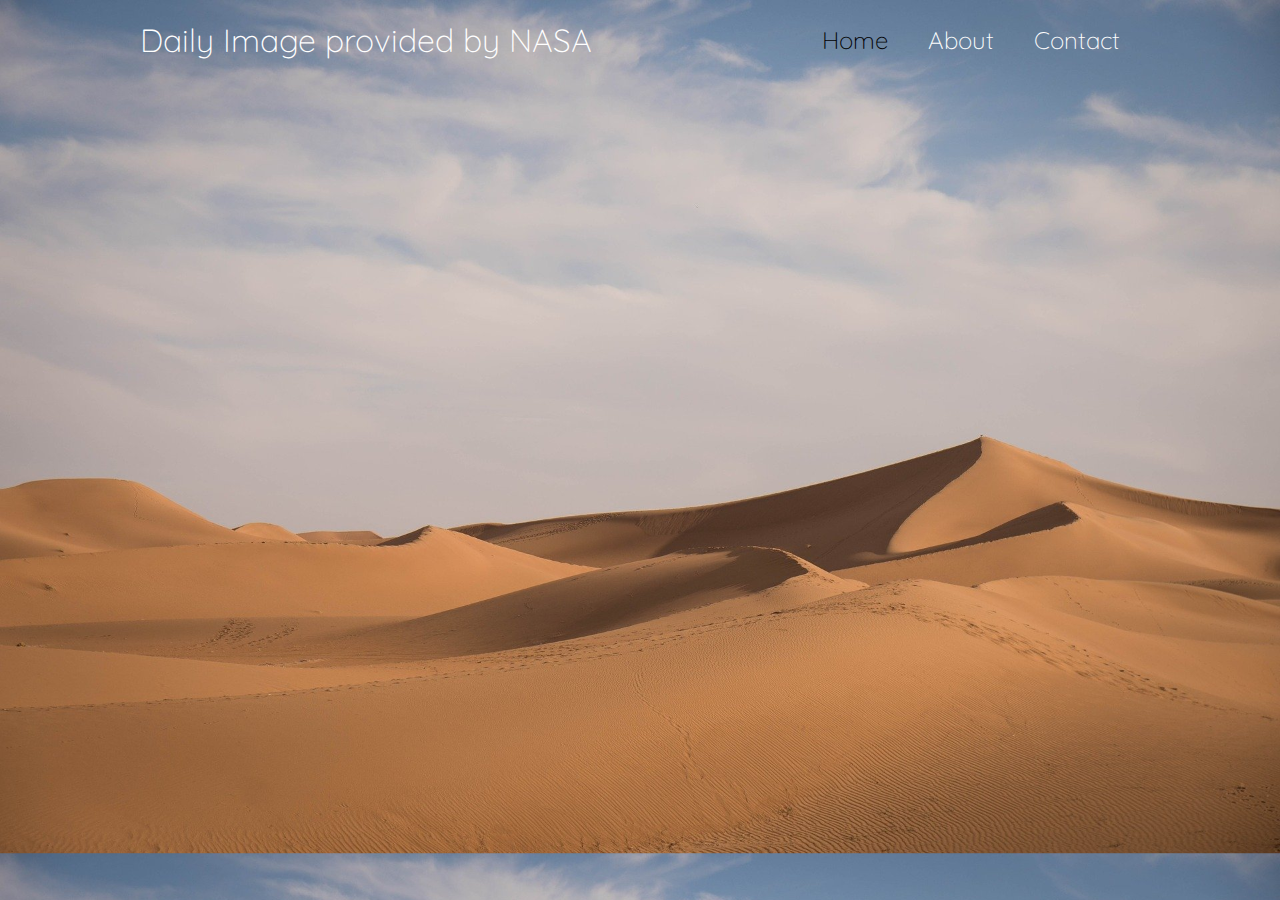
<file: index.html>
<!DOCTYPE html>
<html>
  <head>
    <meta charset="utf-8">
    <meta name="viewport" content="width=device-width">
    <title>Astronomy Picture of the Day</title>
    <link href="style.css" rel="stylesheet" type="text/css" />
  </head>
  <body>
    <script src="script.js" defer></script>

    <div class="header">
      <div class="inner-header">
        <div class="logo-container">
          <h1>Daily Image provided by NASA</h1>
          </div>

          <ul class="nav">
              <a style="color:black"><li>Home</li></a>
              <a style="color:white" href="about.html"><li>About</li></a>
              <a style="color:white" href="mailto:geanmaidana@outlook.com"><li>Contact</li></a>
          </ul>
      </div>
    </div>


  <div id="title" style="width:800px; margin:0 auto;">

    </div>
    <div id="content" style="width:800px; margin:0 auto;">

    </div>

  
  </body>
</html>
</file>
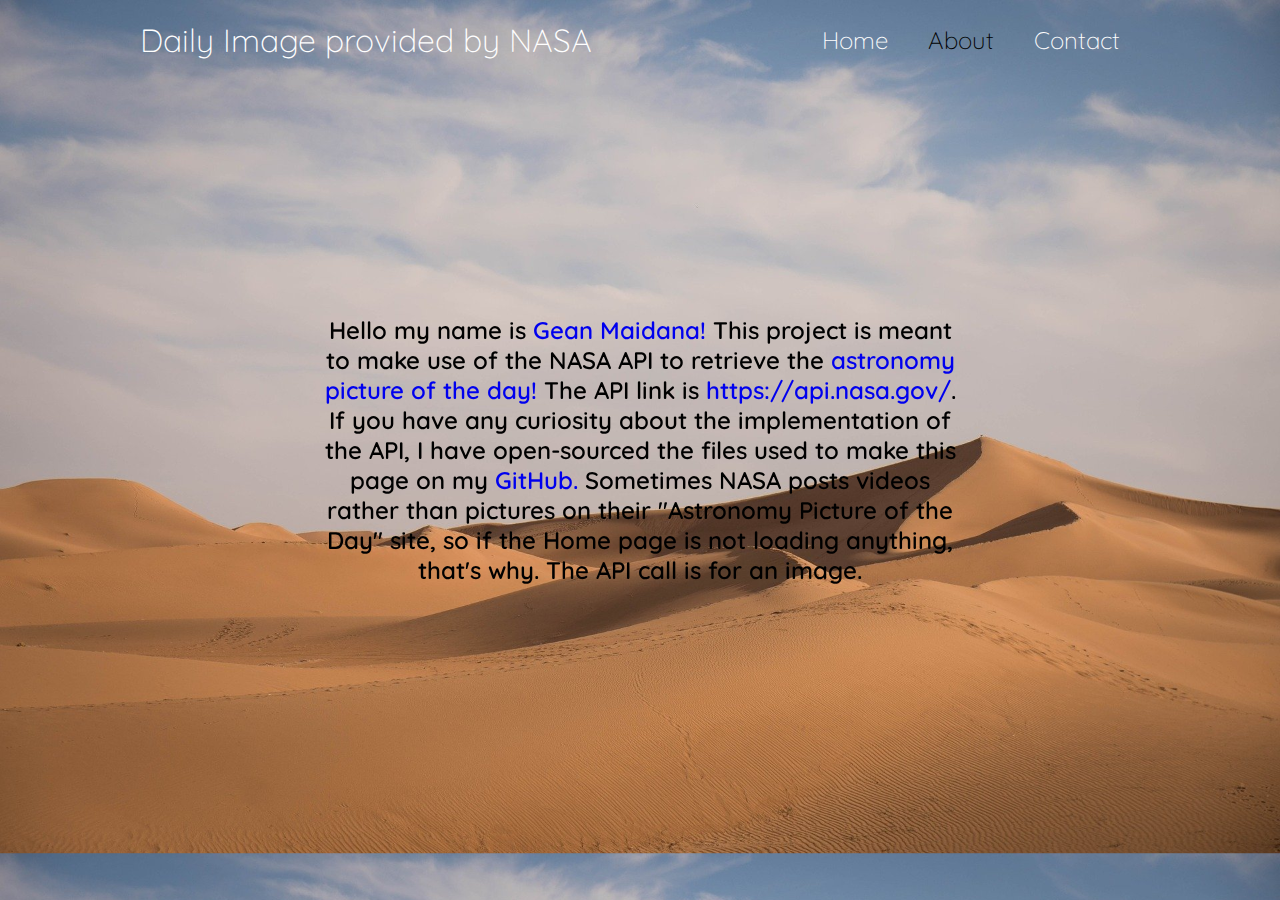
<file: about.html>
<!DOCTYPE html>
<html>
  <head>
    <meta charset="utf-8">
    <meta name="viewport" content="width=device-width">
    <title>Portfolio</title>
    <link href="style.css" rel="stylesheet" type="text/css" />
  </head>
  <body>
    <script src="script.js"></script>

    <div class="header">
      <div class="inner-header">
        <div class="logo-container">
          <h1>Daily Image provided by NASA</h1>
          </div>

          <ul class="nav">
              <a style="color:white" href="index.html"><li>Home</li></a>
              <a style="color:black"><li>About</li></a>
              <a style="color:white" href="mailto:geanmaidana@outlook.com"><li>Contact</li></a>
          </ul>
      </div>
    </div>
    <p class="about-p" style="text-align:center;">Hello my name is <a href="https://gcmaidana.github.io/">Gean Maidana!</a> This project is meant to make use of the 
      NASA API to retrieve the <a href="https://apod.nasa.gov/apod/astropix.html">astronomy picture of the day!</a> The API link is 
      <a href="https://api.nasa.gov/">https://api.nasa.gov/</a>. If you have any curiosity about the implementation of the API, I have open-sourced the files used 
      to make this page on my <a href="https://github.com/gcmaidana/nasa-api">GitHub.</a> Sometimes NASA posts videos rather than pictures on their 
      "Astronomy Picture of the Day" site,
    so if the Home page is not loading anything, that's why. The API call is for an image.</p>
  
  </body>
</html>
</file>
<file: style.css>
@import url('https://fonts.googleapis.com/css2?family=Quicksand:wght@300;400;500&display=swap');


body 
{
  background: url(desert.jpg);
  background-size: cover;
  height: 100%;
}

html
{
  scroll-behavior: smooth;
}

*
{
  margin: 0px;
  padding: 0px;
  list-style: none;
  text-decoration: none;
}
.header
{
  width: 100%;
  height: 80px;
  display: block;
  /*background-color: black;*/
}
.inner-header
{
  width: 1000px;
  height: 100%;
  display: block;
  margin: 0 auto;
}
.logo-container
{
  height: 100%;
  display: table;
  float: left;
}
.logo-container h1 
{
  height: 100%;
  display: table-cell;
  vertical-align: middle;
  font-family: quicksand, sans-serif;
  font-weight: 300;
  font-size: 32px;
  color: white;
}
.nav
{
  float: right;
  height: 100%;
}
.nav a
{
  height: 100%;
  display: table;
  float: left;
}
.nav a li
{
  height: 100%;
  display: table-cell;
  vertical-align: middle;
   font-family: quicksand, sans-serif;
   font-size: 24px;
  font-weight: 300;
}



li
{
  padding: 0px 20px;
}

.about-p
{
  position: fixed; 
  top: 50%;
  left: 50%;
   font-family: quicksand, sans-serif;
   font-size: 24px;
  font-weight: 600;
  transform: translate(-50%, -50%);  
}

#content 
{
  font-family: quicksand, sans-serif;
   font-size: 16px;
  font-weight: 400; 
}
#title 
{
  font-family: quicksand, sans-serif;
   font-size: 16px;
  font-weight: 900; 
}

#content img
{
    height: 100vh;
    width: 100vh;
}
</file>
